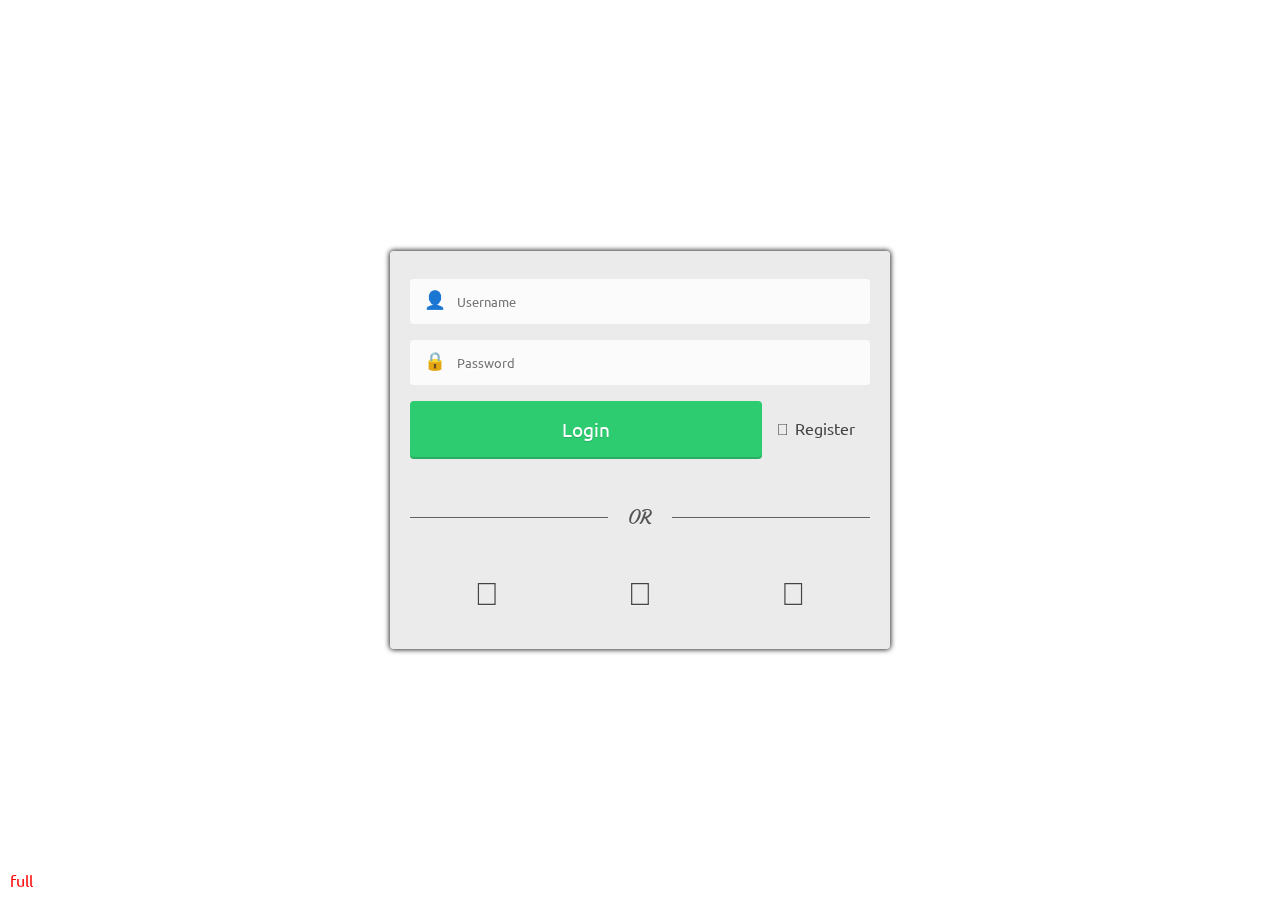
<file: another-login-panel/index.html>
<!DOCTYPE html>
<html >
  <head>
    <meta charset="UTF-8">
    <title>another login panel</title>
    
    
    
    
        <link rel="stylesheet" href="css/style.css">

    
    
    
  </head>

  <body>

    <div class="loginpanel">
  <div class="txt">
    <input id="user" type="text" placeholder="Username" />
    <label for="user" class="entypo-user"></label>
  </div>
  <div class="txt">
    <input id="pwd" type="password" placeholder="Password" />
    <label for="pwd" class="entypo-lock"></label>
  </div>
  <div class="buttons">
    <input type="button" value="Login" />
    <span>
      <a href="javascript:void(0)" class="entypo-user-add register">Register</a>
    </span>
  </div>
  
  <div class="hr">
    <div></div>
    <div>OR</div>
    <div></div>
  </div>
  
  <div class="social">
    <a href="javascript:void(0)" class="facebook"></a>
    <a href="javascript:void(0)" class="twitter"></a>
    <a href="javascript:void(0)" class="googleplus"></a>
  </div>
</div>

<span class="resp-info"></span>
    <script src='http://cdnjs.cloudflare.com/ajax/libs/jquery/2.1.3/jquery.min.js'></script>

    
    
    
    
  </body>
</html>
</file>
<file: another-login-panel/css/style.css>
@charset "UTF-8";
@import url(http://fonts.googleapis.com/css?family=Ubuntu|Courgette);
@font-face {
  font-family: 'entypo';
  font-style: normal;
  font-weight: normal;
  src: url('http://weloveiconfonts.com/api/fonts/entypo/entypo.eot');
  src: url('http://weloveiconfonts.com/api/fonts/entypo/entypo.eot?#iefix') format('eot'), url('http://weloveiconfonts.com/api/fonts/entypo/entypo.woff') format('woff'), url('http://weloveiconfonts.com/api/fonts/entypo/entypo.ttf') format('truetype'), url('http://weloveiconfonts.com/api/fonts/entypo/entypo.svg#entypo') format('svg');
}
.entypo-note:before {
  content: "\266a";
}
.entypo-note-beamed:before {
  content: "\266b";
}
.entypo-music:before {
  content: "\1f3b5";
}
.entypo-search:before {
  content: "\1f50d";
}
.entypo-flashlight:before {
  content: "\1f526";
}
.entypo-mail:before {
  content: "\2709";
}
.entypo-heart:before {
  content: "\2665";
}
.entypo-heart-empty:before {
  content: "\2661";
}
.entypo-star:before {
  content: "\2605";
}
.entypo-star-empty:before {
  content: "\2606";
}
.entypo-user:before {
  content: "\1f464";
}
.entypo-users:before {
  content: "\1f465";
}
.entypo-user-add:before {
  content: "\e700";
}
.entypo-video:before {
  content: "\1f3ac";
}
.entypo-picture:before {
  content: "\1f304";
}
.entypo-camera:before {
  content: "\1f4f7";
}
.entypo-layout:before {
  content: "\268f";
}
.entypo-menu:before {
  content: "\2630";
}
.entypo-check:before {
  content: "\2713";
}
.entypo-cancel:before {
  content: "\2715";
}
.entypo-cancel-circled:before {
  content: "\2716";
}
.entypo-cancel-squared:before {
  content: "\274e";
}
.entypo-plus:before {
  content: "\2b";
}
.entypo-plus-circled:before {
  content: "\2795";
}
.entypo-plus-squared:before {
  content: "\229e";
}
.entypo-minus:before {
  content: "\2d";
}
.entypo-minus-circled:before {
  content: "\2796";
}
.entypo-minus-squared:before {
  content: "\229f";
}
.entypo-help:before {
  content: "\2753";
}
.entypo-help-circled:before {
  content: "\e704";
}
.entypo-info:before {
  content: "\2139";
}
.entypo-info-circled:before {
  content: "\e705";
}
.entypo-back:before {
  content: "\1f519";
}
.entypo-home:before {
  content: "\2302";
}
.entypo-link:before {
  content: "\1f517";
}
.entypo-attach:before {
  content: "\1f4ce";
}
.entypo-lock:before {
  content: "\1f512";
}
.entypo-lock-open:before {
  content: "\1f513";
}
.entypo-eye:before {
  content: "\e70a";
}
.entypo-tag:before {
  content: "\e70c";
}
.entypo-bookmark:before {
  content: "\1f516";
}
.entypo-bookmarks:before {
  content: "\1f4d1";
}
.entypo-flag:before {
  content: "\2691";
}
.entypo-thumbs-up:before {
  content: "\1f44d";
}
.entypo-thumbs-down:before {
  content: "\1f44e";
}
.entypo-download:before {
  content: "\1f4e5";
}
.entypo-upload:before {
  content: "\1f4e4";
}
.entypo-upload-cloud:before {
  content: "\e711";
}
.entypo-reply:before {
  content: "\e712";
}
.entypo-reply-all:before {
  content: "\e713";
}
.entypo-forward:before {
  content: "\27a6";
}
.entypo-quote:before {
  content: "\275e";
}
.entypo-code:before {
  content: "\e714";
}
.entypo-export:before {
  content: "\e715";
}
.entypo-pencil:before {
  content: "\270e";
}
.entypo-feather:before {
  content: "\2712";
}
.entypo-print:before {
  content: "\e716";
}
.entypo-retweet:before {
  content: "\e717";
}
.entypo-keyboard:before {
  content: "\2328";
}
.entypo-comment:before {
  content: "\e718";
}
.entypo-chat:before {
  content: "\e720";
}
.entypo-bell:before {
  content: "\1f514";
}
.entypo-attention:before {
  content: "\26a0";
}
.entypo-alert:before {
  content: "\1f4a5'";
}
.entypo-vcard:before {
  content: "\e722";
}
.entypo-address:before {
  content: "\e723";
}
.entypo-location:before {
  content: "\e724";
}
.entypo-map:before {
  content: "\e727";
}
.entypo-direction:before {
  content: "\27a2";
}
.entypo-compass:before {
  content: "\e728";
}
.entypo-cup:before {
  content: "\2615";
}
.entypo-trash:before {
  content: "\e729";
}
.entypo-doc:before {
  content: "\e730";
}
.entypo-docs:before {
  content: "\e736";
}
.entypo-doc-landscape:before {
  content: "\e737";
}
.entypo-doc-text:before {
  content: "\1f4c4";
}
.entypo-doc-text-inv:before {
  content: "\e731";
}
.entypo-newspaper:before {
  content: "\1f4f0";
}
.entypo-book-open:before {
  content: "\1f4d6";
}
.entypo-book:before {
  content: "\1f4d5";
}
.entypo-folder:before {
  content: "\1f4c1";
}
.entypo-archive:before {
  content: "\e738";
}
.entypo-box:before {
  content: "\1f4e6";
}
.entypo-rss:before {
  content: "\e73a";
}
.entypo-phone:before {
  content: "\1f4dE";
}
.entypo-cog:before {
  content: "\2699";
}
.entypo-tools:before {
  content: "\2692";
}
.entypo-share:before {
  content: "\e73c";
}
.entypo-shareable:before {
  content: "\e73e";
}
.entypo-basket:before {
  content: "\e73d";
}
.entypo-bag:before {
  content: "\1f45c'";
}
.entypo-calendar:before {
  content: "\1f4c5";
}
.entypo-login:before {
  content: "\e740";
}
.entypo-logout:before {
  content: "\e741";
}
.entypo-mic:before {
  content: "\1f3a4";
}
.entypo-mute:before {
  content: "\1f507";
}
.entypo-sound:before {
  content: "\1f50a";
}
.entypo-volume:before {
  content: "\e742";
}
.entypo-clock:before {
  content: "\1f554";
}
.entypo-hourglass:before {
  content: "\23f3";
}
.entypo-lamp:before {
  content: "\1f4a1";
}
.entypo-light-down:before {
  content: "\1f505";
}
.entypo-light-up:before {
  content: "\1f506";
}
.entypo-adjust:before {
  content: "\25d1";
}
.entypo-block:before {
  content: "\1f6ab";
}
.entypo-resize-full:before {
  content: "\e744";
}
.entypo-resize-small:before {
  content: "\e746";
}
.entypo-popup:before {
  content: "\e74c";
}
.entypo-publish:before {
  content: "\e74d";
}
.entypo-window:before {
  content: "\e74e";
}
.entypo-arrow-combo:before {
  content: "\e74f";
}
.entypo-down-circled:before {
  content: "\e758";
}
.entypo-left-circled:before {
  content: "\e759";
}
.entypo-right-circled:before {
  content: "\e75a";
}
.entypo-up-circled:before {
  content: "\e75b";
}
.entypo-down-open:before {
  content: "\e75c";
}
.entypo-left-open:before {
  content: "\e75d";
}
.entypo-right-open:before {
  content: "\e75e";
}
.entypo-up-open:before {
  content: "\e75f";
}
.entypo-down-open-mini:before {
  content: "\e760";
}
.entypo-left-open-mini:before {
  content: "\e761";
}
.entypo-right-open-mini:before {
  content: "\e762";
}
.entypo-up-open-mini:before {
  content: "\e763";
}
.entypo-down-open-big:before {
  content: "\e764";
}
.entypo-left-open-big:before {
  content: "\e765";
}
.entypo-right-open-big:before {
  content: "\e766";
}
.entypo-up-open-big:before {
  content: "\e767";
}
.entypo-down:before {
  content: "\2b07";
}
.entypo-left:before {
  content: "\2b05";
}
.entypo-right:before {
  content: "\27a1";
}
.entypo-up:before {
  content: "\2b06";
}
.entypo-down-dir:before {
  content: "\25be";
}
.entypo-left-dir:before {
  content: "\25c2";
}
.entypo-right-dir:before {
  content: "\25b8";
}
.entypo-up-dir:before {
  content: "\25b4";
}
.entypo-down-bold:before {
  content: "\e4b0";
}
.entypo-left-bold:before {
  content: "\e4ad";
}
.entypo-right-bold:before {
  content: "\e4ae";
}
.entypo-up-bold:before {
  content: "\e4af";
}
.entypo-down-thin:before {
  content: "\2193";
}
.entypo-left-thin:before {
  content: "\2190";
}
.entypo-right-thin:before {
  content: "\2192";
}
.entypo-up-thin:before {
  content: "\2191";
}
.entypo-ccw:before {
  content: "\27f2";
}
.entypo-cw:before {
  content: "\27f3";
}
.entypo-arrows-ccw:before {
  content: "\1f504";
}
.entypo-level-down:before {
  content: "\21b3";
}
.entypo-level-up:before {
  content: "\21b0";
}
.entypo-shuffle:before {
  content: "\1f500";
}
.entypo-loop:before {
  content: "\1f501";
}
.entypo-switch:before {
  content: "\21c6";
}
.entypo-play:before {
  content: "\25b6";
}
.entypo-stop:before {
  content: "\25a0";
}
.entypo-pause:before {
  content: "\2389";
}
.entypo-record:before {
  content: "\26ab";
}
.entypo-to-end:before {
  content: "\23ed";
}
.entypo-to-start:before {
  content: "\23ee";
}
.entypo-fast-forward:before {
  content: "\23e9";
}
.entypo-fast-backward:before {
  content: "\23ea";
}
.entypo-progress-0:before {
  content: "\e768";
}
.entypo-progress-1:before {
  content: "\e769";
}
.entypo-progress-2:before {
  content: "\e76a";
}
.entypo-progress-3:before {
  content: "\e76b";
}
.entypo-target:before {
  content: "\1f3af";
}
.entypo-palette:before {
  content: "\1f3a8";
}
.entypo-list:before {
  content: "\e005";
}
.entypo-list-add:before {
  content: "\e003";
}
.entypo-signal:before {
  content: "\1f4f6";
}
.entypo-trophy:before {
  content: "\1f3c6";
}
.entypo-battery:before {
  content: "\1f50b";
}
.entypo-back-in-time:before {
  content: "\e771";
}
.entypo-monitor:before {
  content: "\1f4bb";
}
.entypo-mobile:before {
  content: "\1f4f1";
}
.entypo-network:before {
  content: "\e776";
}
.entypo-cd:before {
  content: "\1f4bf";
}
.entypo-inbox:before {
  content: "\e777";
}
.entypo-install:before {
  content: "\e778";
}
.entypo-globe:before {
  content: "\1f30e";
}
.entypo-cloud:before {
  content: "\2601";
}
.entypo-cloud-thunder:before {
  content: "\26c8";
}
.entypo-flash:before {
  content: "\26a1";
}
.entypo-moon:before {
  content: "\263d";
}
.entypo-flight:before {
  content: "\2708";
}
.entypo-paper-plane:before {
  content: "\e79b";
}
.entypo-leaf:before {
  content: "\1f342";
}
.entypo-lifebuoy:before {
  content: "\e788";
}
.entypo-mouse:before {
  content: "\e789";
}
.entypo-briefcase:before {
  content: "\1f4bc";
}
.entypo-suitcase:before {
  content: "\e78e";
}
.entypo-dot:before {
  content: "\e78b";
}
.entypo-dot-2:before {
  content: "\e78c";
}
.entypo-dot-3:before {
  content: "\e78d";
}
.entypo-brush:before {
  content: "\e79a";
}
.entypo-magnet:before {
  content: "\e7a1";
}
.entypo-infinity:before {
  content: "\221e";
}
.entypo-erase:before {
  content: "\232b";
}
.entypo-chart-pie:before {
  content: "\e751";
}
.entypo-chart-line:before {
  content: "\1f4c8";
}
.entypo-chart-bar:before {
  content: "\1f4ca";
}
.entypo-chart-area:before {
  content: "\1f53e";
}
.entypo-tape:before {
  content: "\2707";
}
.entypo-graduation-cap:before {
  content: "\1f393";
}
.entypo-language:before {
  content: "\e752";
}
.entypo-ticket:before {
  content: "\1f3ab";
}
.entypo-water:before {
  content: "\1f4a6";
}
.entypo-droplet:before {
  content: "\1f4a7";
}
.entypo-air:before {
  content: "\e753";
}
.entypo-credit-card:before {
  content: "\1f4b3";
}
.entypo-floppy:before {
  content: "\1f4be";
}
.entypo-clipboard:before {
  content: "\1f4cb";
}
.entypo-megaphone:before {
  content: "\1f4e3";
}
.entypo-database:before {
  content: "\e754";
}
.entypo-drive:before {
  content: "\e755";
}
.entypo-bucket:before {
  content: "\e756";
}
.entypo-thermometer:before {
  content: "\e757";
}
.entypo-key:before {
  content: "\1f511";
}
.entypo-flow-cascade:before {
  content: "\e790";
}
.entypo-flow-branch:before {
  content: "\e791";
}
.entypo-flow-tree:before {
  content: "\e792";
}
.entypo-flow-line:before {
  content: "\e793";
}
.entypo-flow-parallel:before {
  content: "\e794";
}
.entypo-rocket:before {
  content: "\1f680";
}
.entypo-gauge:before {
  content: "\e7a2";
}
.entypo-traffic-cone:before {
  content: "\e7a3";
}
.entypo-cc:before {
  content: "\e7a5";
}
.entypo-cc-by:before {
  content: "\e7a6";
}
.entypo-cc-nc:before {
  content: "\e7a7";
}
.entypo-cc-nc-eu:before {
  content: "\e7a8";
}
.entypo-cc-nc-jp:before {
  content: "\e7a9";
}
.entypo-cc-sa:before {
  content: "\e7aa";
}
.entypo-cc-nd:before {
  content: "\e7ab";
}
.entypo-cc-pd:before {
  content: "\e7ac";
}
.entypo-cc-zero:before {
  content: "\e7ad";
}
.entypo-cc-share:before {
  content: "\e7ae";
}
.entypo-cc-remix:before {
  content: "\e7af";
}
.entypo-github:before {
  content: "\f300";
}
.entypo-github-circled:before {
  content: "\f301";
}
.entypo-flickr:before {
  content: "\f303";
}
.entypo-flickr-circled:before {
  content: "\f304";
}
.entypo-vimeo:before {
  content: "\f306";
}
.entypo-vimeo-circled:before {
  content: "\f307";
}
.entypo-twitter:before {
  content: "\f309";
}
.entypo-twitter-circled:before {
  content: "\f30a";
}
.entypo-facebook:before {
  content: "\f30c";
}
.entypo-facebook-circled:before {
  content: "\f30d";
}
.entypo-facebook-squared:before {
  content: "\f30e";
}
.entypo-gplus:before {
  content: "\f30f";
}
.entypo-gplus-circled:before {
  content: "\f310";
}
.entypo-pinterest:before {
  content: "\f312";
}
.entypo-pinterest-circled:before {
  content: "\f313";
}
.entypo-tumblr:before {
  content: "\f315";
}
.entypo-tumblr-circled:before {
  content: "\f316";
}
.entypo-linkedin:before {
  content: "\f318";
}
.entypo-linkedin-circled:before {
  content: "\f319";
}
.entypo-dribbble:before {
  content: "\f31b";
}
.entypo-dribbble-circled:before {
  content: "\f31c";
}
.entypo-stumbleupon:before {
  content: "\f31e";
}
.entypo-stumbleupon-circled:before {
  content: "\f31f";
}
.entypo-lastfm:before {
  content: "\f321";
}
.entypo-lastfm-circled:before {
  content: "\f322";
}
.entypo-rdio:before {
  content: "\f324";
}
.entypo-rdio-circled:before {
  content: "\f325";
}
.entypo-spotify:before {
  content: "\f327";
}
.entypo-spotify-circled:before {
  content: "\f328";
}
.entypo-qq:before {
  content: "\f32a";
}
.entypo-instagrem:before {
  content: "\f32d";
}
.entypo-dropbox:before {
  content: "\f330";
}
.entypo-evernote:before {
  content: "\f333";
}
.entypo-flattr:before {
  content: "\f336";
}
.entypo-skype:before {
  content: "\f339";
}
.entypo-skype-circled:before {
  content: "\f33a";
}
.entypo-renren:before {
  content: "\f33c";
}
.entypo-sina-weibo:before {
  content: "\f33f";
}
.entypo-paypal:before {
  content: "\f342";
}
.entypo-picasa:before {
  content: "\f345";
}
.entypo-soundcloud:before {
  content: "\f348";
}
.entypo-mixi:before {
  content: "\f34b";
}
.entypo-behance:before {
  content: "\f34e";
}
.entypo-google-circles:before {
  content: "\f351";
}
.entypo-vkontakte:before {
  content: "\f354";
}
.entypo-smashing:before {
  content: "\f357";
}
.entypo-sweden:before {
  content: "\f601";
}
.entypo-db-shape:before {
  content: "\f600";
}
.entypo-logo-db:before {
  content: "\f603";
}
[class*="entypo-"]:before {
  font-family: 'entypo', sans-serif;
}
* {
  font-family: 'Ubuntu', sans-serif;
  -webkit-box-sizing: border-box;
  -moz-box-sizing: border-box;
  box-sizing: border-box;
  -webkit-transition: all 0.2s ease-out;
  -moz-transition: all 0.2s ease-out;
  -ms-transition: all 0.2s ease-out;
  -o-transition: all 0.2s ease-out;
  transition: all 0.2s ease-out;
  -webkit-backface-visibility: hidden;
  -moz-backface-visibility: hidden;
  -ms-backface-visibility: hidden;
  backface-visibility: hidden;
}
html,
body {
  width: 100%;
  height: 100%;
  padding: 0px;
  margin: 0px;
  background: url(http://subtlepatterns.com/patterns/tweed.png);
  -webkit-transition: all 0s;
  -moz-transition: all 0s;
  -ms-transition: all 0s;
  -o-transition: all 0s;
  transition: all 0s;
}
div.loginpanel {
  width: 100%;
  max-width: 500px;
  padding: 20px;
  margin: 0 auto;
  position: relative;
  top: 50%;
  -webkit-transform: translateY(-50%);
  -moz-transform: translateY(-50%);
  -ms-transform: translateY(-50%);
  -o-transform: translateY(-50%);
  transform: translateY(-50%);
  background-color: rgba(221, 221, 221, 0.6);
  -webkit-border-radius: 4px;
  -moz-border-radius: 4px;
  border-radius: 4px;
  -webkit-box-shadow: 0 0 5px 1px #333;
  -moz-box-shadow: 0 0 5px 1px #333;
  box-shadow: 0 0 5px 1px #333;
}
div.loginpanel a.register {
  color: #444;
  text-decoration: none;
  -webkit-transition: all 0s;
  -moz-transition: all 0s;
  -ms-transition: all 0s;
  -o-transition: all 0s;
  transition: all 0s;
}
div.loginpanel a.register:before {
  padding-right: 6px;
}
div.loginpanel a.register:hover {
  color: #2ecc71;
  text-shadow: 0 1px #555;
}
div.loginpanel a.register:active {
  text-shadow: 0 -1px #555555;
  -webkit-transform: translateY(2px);
  -moz-transform: translateY(2px);
  -ms-transform: translateY(2px);
  -o-transform: translateY(2px);
  transform: translateY(2px);
}
div.loginpanel input {
  width: 100%;
  margin: 8px 0px;
  padding: 12px;
}
div.loginpanel div.txt {
  position: relative;
}
div.loginpanel div.txt input[type="text"],
div.loginpanel div.txt input[type="password"] {
  color: #555;
  text-shadow: 0 1px #FFF;
  padding: 12px 12px 12px 45px;
  border: 1px solid #888;
  border: 2px solid transparent;
  -webkit-border-radius: 4px;
  -moz-border-radius: 4px;
  border-radius: 4px;
  outline: none;
  background-color: rgba(255, 255, 255, 0.8);
}
div.loginpanel div.txt input[type="text"]:hover,
div.loginpanel div.txt input[type="password"]:hover,
div.loginpanel div.txt input[type="text"]:focus,
div.loginpanel div.txt input[type="password"]:focus {
  background-color: #FFF;
}
div.loginpanel div.txt input[type="text"]:focus,
div.loginpanel div.txt input[type="password"]:focus {
  border-color: #27ae60;
}
div.loginpanel div.txt label {
  cursor: text;
}
div.loginpanel div.txt label:before {
  display: inline-block;
  position: absolute;
  left: 0px;
  top: 0px;
  font-family: 'entypo', sans-serif;
  font-size: 1.1em;
  color: #2ecc71;
  line-height: 58px;
  text-align: center;
  width: 50px;
  height: 50px;
}
div.loginpanel div.buttons {
  display: -webkit-box;
  display: -moz-box;
  display: -ms-flexbox;
  display: -webkit-flex;
  display: flex;
}
div.loginpanel div.buttons input {
  -webkit-flex: 1;
  -moz-flex: 1;
  flex: 1;
  width: 100%;
}
div.loginpanel div.buttons span a {
  display: inline-block;
  vertical-align: middle;
  padding: 0 15px;
  line-height: 70px;
  text-align: center;
}
div.loginpanel input[type="button"] {
  cursor: pointer;
  color: #FFF;
  text-shadow: 0 1px #27ae60;
  font-size: 1.2em;
  border: 0 none;
  -webkit-border-radius: 4px;
  -moz-border-radius: 4px;
  border-radius: 4px;
  outline: none;
  background-color: #2ecc71;
  -webkit-box-shadow: 0 2px #27ae60, inset 0 0 #27ae60;
  -moz-box-shadow: 0 2px #27ae60, inset 0 0 #27ae60;
  box-shadow: 0 2px #27ae60, inset 0 0 #27ae60;
}
div.loginpanel input[type="button"]:hover,
div.loginpanel input[type="button"]:focus {
  background-color: #29b765;
  -webkit-box-shadow: 0 2px #229955, inset 0 0 #27ae60;
  -moz-box-shadow: 0 2px #229955, inset 0 0 #27ae60;
  box-shadow: 0 2px #229955, inset 0 0 #27ae60;
}
div.loginpanel input[type="button"]:active {
  -webkit-box-shadow: 0 0 #229955, inset 0 1px #229955;
  -moz-box-shadow: 0 0 #229955, inset 0 1px #229955;
  box-shadow: 0 0 #229955, inset 0 1px #229955;
  -webkit-transform: translateY(2px);
  -moz-transform: translateY(2px);
  -ms-transform: translateY(2px);
  -o-transform: translateY(2px);
  transform: translateY(2px);
  transition: all 0s;
}
div.loginpanel div.social {
  display: -webkit-box;
  display: -moz-box;
  display: -ms-flexbox;
  display: -webkit-flex;
  display: flex;
  margin-bottom: 10px;
}
div.loginpanel div.social a {
  display: inline-block;
  -webkit-flex: 1;
  -moz-flex: 1;
  flex: 1;
  text-align: center;
  text-decoration: none;
  outline: none;
}
div.loginpanel div.social a:before {
  display: inline-block;
  padding: 0;
  font-family: 'entypo', sans-serif;
  font-size: 2em;
  color: #444;
  line-height: 50px;
  text-align: center;
  text-shadow: 0 1px rgba(255, 255, 255, 0.4);
  -webkit-transition: all 0.2s ease-out;
  -moz-transition: all 0.2s ease-out;
  -ms-transition: all 0.2s ease-out;
  -o-transition: all 0.2s ease-out;
  transition: all 0.2s ease-out;
  -webkit-border-radius: 50%;
  -moz-border-radius: 50%;
  border-radius: 50%;
  width: 50px;
  height: 50px;
}
div.loginpanel div.social a:hover:before,
div.loginpanel div.social a:focus:before {
  color: #FFF;
  -webkit-transition: all 0.2s ease-out, box-shadow 0.3s ease-out 0.1s;
  -moz-transition: all 0.2s ease-out, box-shadow 0.3s ease-out 0.1s;
  -ms-transition: all 0.2s ease-out, box-shadow 0.3s ease-out 0.1s;
  -o-transition: all 0.2s ease-out, box-shadow 0.3s ease-out 0.1s;
  transition: all 0.2s ease-out, box-shadow 0.3s ease-out 0.1s;
}
div.loginpanel div.social a:active:before {
  -webkit-transform: scale(0.9);
  -moz-transform: scale(0.9);
  -ms-transform: scale(0.9);
  -o-transform: scale(0.9);
  transform: scale(0.9);
  -webkit-transition: all 0s;
  -moz-transition: all 0s;
  -ms-transition: all 0s;
  -o-transition: all 0s;
  transition: all 0s;
}
div.loginpanel div.social a.facebook:before {
  content: "\f30c";
}
div.loginpanel div.social a.facebook:hover:before,
div.loginpanel div.social a.facebook:focus:before {
  text-shadow: 0 1px #1e2e4f;
  background-color: #3b5998;
  -webkit-box-shadow: 0 0 0 4px rgba(59, 89, 152, 0.6);
  -moz-box-shadow: 0 0 0 4px rgba(59, 89, 152, 0.6);
  box-shadow: 0 0 0 4px rgba(59, 89, 152, 0.6);
}
div.loginpanel div.social a.facebook:active:before {
  -webkit-box-shadow: 0 0 0 4px rgba(59, 89, 152, 0.6), 0 0 0 4px #333333, 0 1px 0 4px rgba(255, 255, 255, 0.6);
  -moz-box-shadow: 0 0 0 4px rgba(59, 89, 152, 0.6), 0 0 0 4px #333333, 0 1px 0 4px rgba(255, 255, 255, 0.6);
  box-shadow: 0 0 0 4px rgba(59, 89, 152, 0.6), 0 0 0 4px #333333, 0 1px 0 4px rgba(255, 255, 255, 0.6);
}
div.loginpanel div.social a.twitter:before {
  content: "\f309";
}
div.loginpanel div.social a.twitter:hover:before,
div.loginpanel div.social a.twitter:focus:before {
  text-shadow: 0 1px #1385cc;
  background-color: #56b4ef;
  -webkit-box-shadow: 0 0 0 4px rgba(86, 180, 239, 0.6);
  -moz-box-shadow: 0 0 0 4px rgba(86, 180, 239, 0.6);
  box-shadow: 0 0 0 4px rgba(39, 159, 235, 0.6);
}
div.loginpanel div.social a.twitter:active:before {
  -webkit-box-shadow: 0 0 0 4px rgba(86, 180, 239, 0.6), 0 0 0 4px #333333, 0 1px 0 4px rgba(255, 255, 255, 0.6);
  -moz-box-shadow: 0 0 0 4px rgba(86, 180, 239, 0.6), 0 0 0 4px #333333, 0 1px 0 4px rgba(255, 255, 255, 0.6);
  box-shadow: 0 0 0 4px rgba(86, 180, 239, 0.6), 0 0 0 4px #333333, 0 1px 0 4px rgba(255, 255, 255, 0.6);
}
div.loginpanel div.social a.googleplus:before {
  content: "\f30f";
}
div.loginpanel div.social a.googleplus:hover:before,
div.loginpanel div.social a.googleplus:focus:before {
  text-shadow: 0 1px #96271a;
  background-color: #dd4b39;
  -webkit-box-shadow: 0 0 0 4px rgba(221, 75, 57, 0.6);
  -moz-box-shadow: 0 0 0 4px rgba(221, 75, 57, 0.6);
  box-shadow: 0 0 0 4px rgba(221, 75, 57, 0.6);
}
div.loginpanel div.social a.googleplus:active:before {
  -webkit-box-shadow: 0 0 0 4px rgba(221, 75, 57, 0.6), 0 0 0 4px #333333, 0 1px 0 4px rgba(255, 255, 255, 0.6);
  -moz-box-shadow: 0 0 0 4px rgba(221, 75, 57, 0.6), 0 0 0 4px #333333, 0 1px 0 4px rgba(255, 255, 255, 0.6);
  box-shadow: 0 0 0 4px rgba(221, 75, 57, 0.6), 0 0 0 4px #333333, 0 1px 0 4px rgba(255, 255, 255, 0.6);
}
div.loginpanel div.hr {
  display: -webkit-box;
  display: -moz-box;
  display: -ms-flexbox;
  display: -webkit-flex;
  display: flex;
  width: 100%;
  margin: 40px 0;
  color: #555;
  text-shadow: 0 1px rgba(255, 255, 255, 0.4);
}
div.loginpanel div.hr div {
  font-family: 'Courgette', cursive;
  font-size: 1.2em;
}
div.loginpanel div.hr div:first-child,
div.loginpanel div.hr div:last-child {
  -webkit-flex: 1;
  -moz-flex: 1;
  flex: 1;
  position: relative;
}
div.loginpanel div.hr div:first-child:before,
div.loginpanel div.hr div:last-child:before {
  content: ' ';
  position: absolute;
  top: 50%;
  left: 0px;
  right: 0px;
  height: 1px;
  background-color: #5F5F5F;
  -webkit-box-shadow: 0 1px 0 rgba(255, 255, 255, 0.2);
  -moz-box-shadow: 0 1px 0 rgba(255, 255, 255, 0.2);
  box-shadow: 0 1px 0 rgba(255, 255, 255, 0.2);
}
div.loginpanel div.hr div:first-child {
  margin-right: 20px;
}
div.loginpanel div.hr div:last-child {
  margin-left: 20px;
}
.resp-info:before {
  content: 'full';
  position: fixed;
  bottom: 10px;
  left: 10px;
  color: #F00;
}
@media only screen and (max-width: 555px) {
  div.loginpanel {
    width: 90%;
  }
  div.loginpanel div.buttons {
    -webkit-flex-direction: column;
    -moz-flex-direction: column;
    flex-direction: column;
  }
  div.loginpanel div.buttons span {
    width: 100%;
  }
  div.loginpanel div.buttons span a {
    width: 100%;
    line-height: 40px;
  }
  .resp-info:before {
    content: 'max 555';
  }
}
@media only screen and (max-width: 400px) {
  div.loginpanel {
    width: 100%;
    -webkit-border-radius: 0;
    -moz-border-radius: 0;
    border-radius: 0;
  }
  .resp-info:before {
    content: 'max 400';
  }
}
</file>
